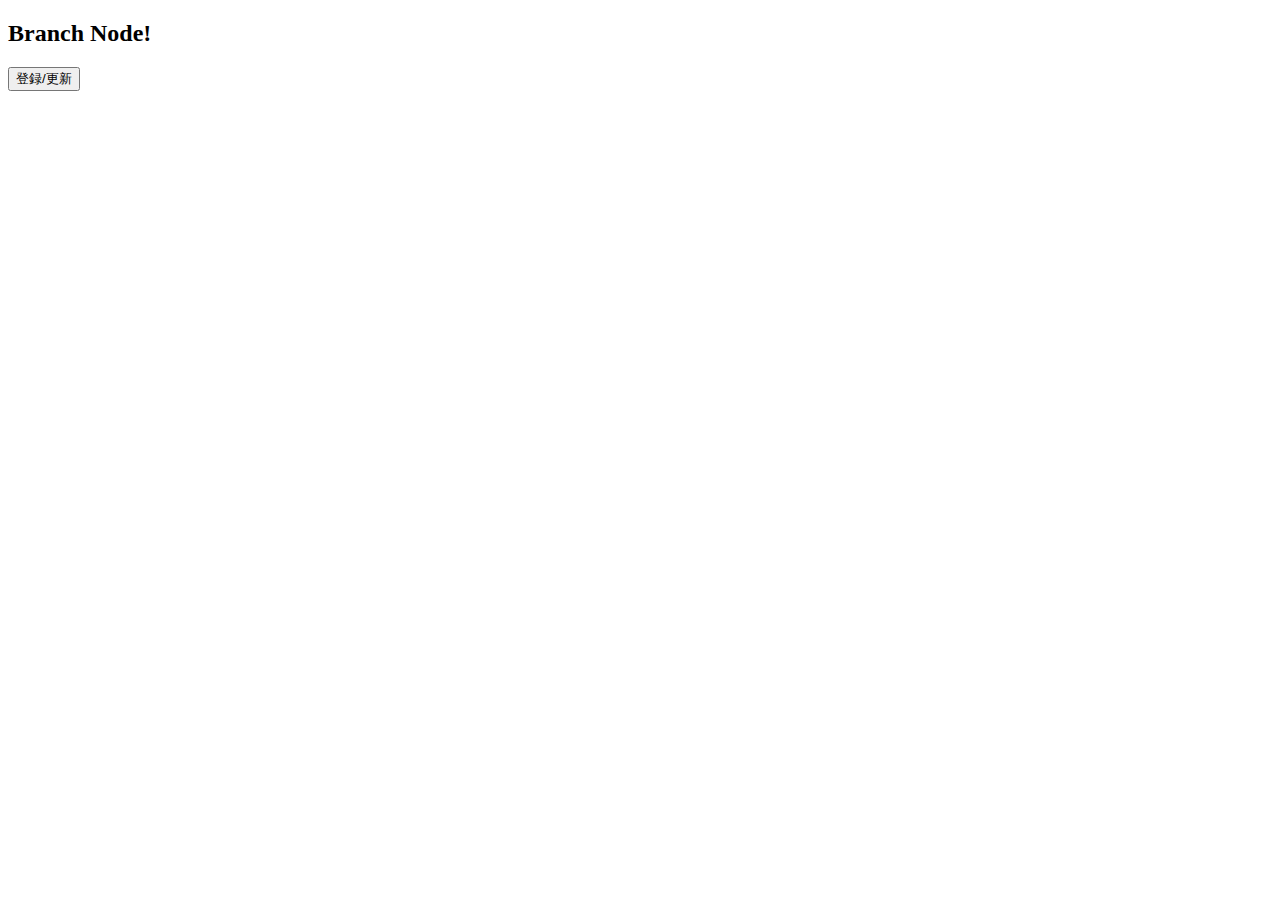
<file: src/main/webapp/WEB-INF/view/branch.html>
<!DOCTYPE html>
<html lang="ja"
      xmlns="http://www.w3.org/1999/xhtml"
      xmlns:th="http://www.thymleaf.org">
<head th:replace="fragment/head :: head_fragment(title = 'Node画面', blocks = ~{::blocks}, script = ~{::script})")>
    <blocks></blocks>
    <script th:inline="javascript">
        function doRequestNode() {
            ajaxHelper.doRequest($("#nodeForm"));
        };
    </script>
</head>
<body>
<h2>Branch Node!</h2>
<div class="container">
    <form id="nodeForm" method="post" th:action="@{/branch}">
        <span th:replace="fragment/form_node :: form_fragment(formName = 'nodeForm')")></span>
        <button type="button" class="btn btn-outline-primary" onclick="doRequestNode()">登録/更新</button>
    </form>
</div>
</body>
</html>
</file>
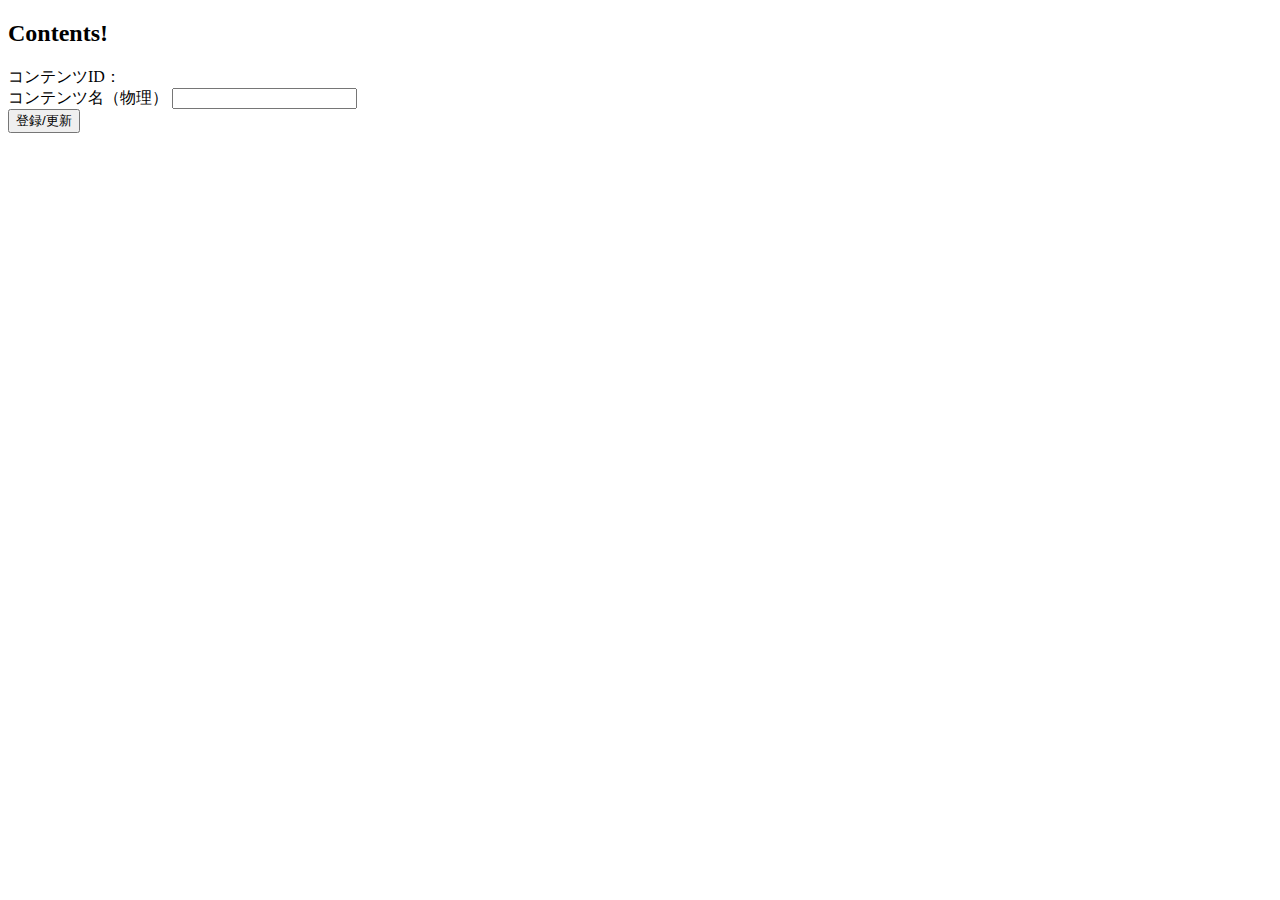
<file: src/main/webapp/WEB-INF/view/contents.html>
<!DOCTYPE html>
<html lang="ja"
      xmlns="http://www.w3.org/1999/xhtml"
      xmlns:th="http://www.thymleaf.org">
<head th:replace="fragment/head :: head_fragment(title = 'Contents画面', blocks = ~{::blocks}, script = ~{::script})")>
    <blocks></blocks>
    <script th:inline="javascript">
        function doPostContents() {
            ajaxHelper.doPost($("#contentsForm"));
        };
    </script>
</head>
<body>
<h2>Contents!</h2>
<div class="container">
    <form th:object="${contentsForm}" id="contentsForm" method="post" th:action="@{/contents}" onsubmit="return false;">
        <input th:field="*{version}" type="hidden"/>
        <div class="form-group">
            <!-- コンテンツID -->
            <label for="contentsId">コンテンツID：</label>
            <span th:text="*{contentsId}"/>
            <input th:field="*{contentsId}" type="hidden" class="form-control"/>
        </div>
        <div class="form-group">
            <!-- コンテンツ値 -->
            <label for="contentsVal">コンテンツ名（物理）</label>
            <input th:field="*{contentsVal}" type="text" class="form-control"/>
        </div>
        <!-- TODO 登録 / 更新 名称切り替え -->
        <button type="button" class="btn btn-outline-primary" onclick="doPostContents()">登録/更新</button>
    </form>
</div>
</body>
</html>
</file>
